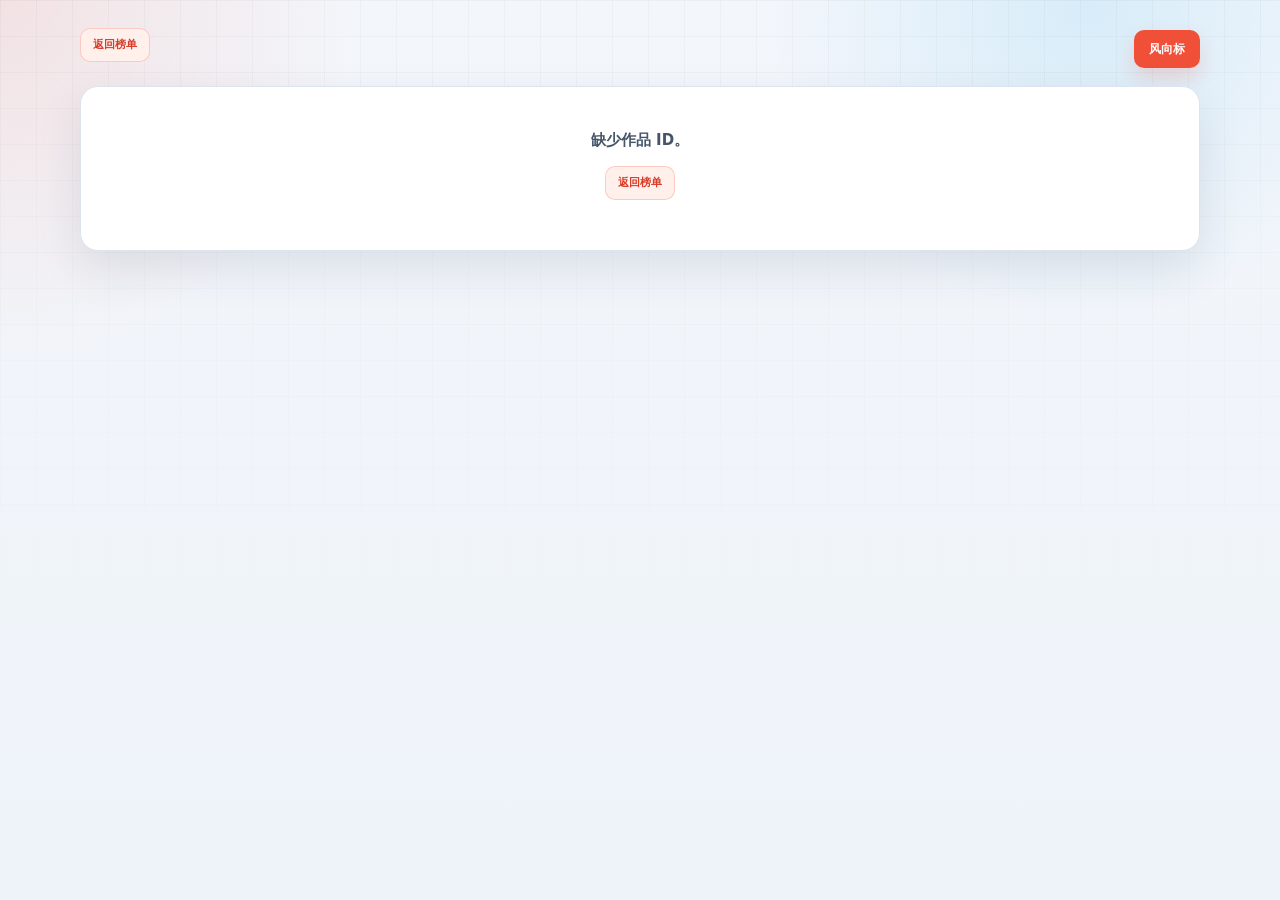
<file: book.html>
<!DOCTYPE html>
<html lang="zh-CN">
<head>
    <meta charset="UTF-8">
    <meta name="viewport" content="width=device-width, initial-scale=1.0">
    <title>作品详情 · 番茄新书榜</title>
    <link rel="stylesheet" href="css/style.css">
    <meta name="description" content="番茄小说作品详情、在读趋势与历史上榜记录">
</head>
<body class="book-page">
    <main class="book-shell">
        <header class="book-topbar">
            <a href="index.html" class="back-link">返回榜单</a>
            <a href="trend.html" class="trend-link-btn">风向标</a>
        </header>

        <section id="book-detail" class="book-detail-page">
            <div class="book-loading">正在读取作品详情...</div>
        </section>
    </main>

    <script src="js/book.js"></script>
</body>
</html>
</file>
<file: css/style.css>
/* ============================================================
   Fanqie Rank Tracker - Tomato Signal Dashboard
   Based on Open Design "dashboard": compact cards, cool surfaces,
   status-first information design. Adapted with Fanqie tomato red
   and readable Chinese data typography.
   ============================================================ */

:root {
    --bg: #f3f6fb;
    --bg-strong: #e8eef7;
    --surface: #ffffff;
    --surface-soft: #f8fafc;
    --surface-tint: #fff4f0;
    --surface-cool: #eef6ff;
    --panel: rgba(255, 255, 255, 0.86);
    --panel-solid: #ffffff;
    --border: #dbe4ef;
    --border-soft: #edf2f7;
    --border-strong: #c8d4e3;

    --text-primary: #172033;
    --text-secondary: #475569;
    --text-muted: #7b8798;
    --text-faint: #a8b3c3;

    --accent: #f04f38;
    --accent-strong: #d83b27;
    --accent-soft: rgba(240, 79, 56, 0.1);
    --accent-wash: #fff0eb;
    --accent-on: #ffffff;

    --info: #0ea5e9;
    --info-soft: rgba(14, 165, 233, 0.1);
    --green: #10b981;
    --green-soft: rgba(16, 185, 129, 0.12);
    --red: #ef4444;
    --red-soft: rgba(239, 68, 68, 0.1);
    --amber: #f59e0b;
    --amber-soft: rgba(245, 158, 11, 0.13);
    --purple: #7c3aed;

    --shadow-card: 0 18px 46px rgba(25, 39, 64, 0.1);
    --shadow-hover: 0 22px 54px rgba(25, 39, 64, 0.16);
    --ring: 0 0 0 4px rgba(240, 79, 56, 0.14);

    --radius-xl: 18px;
    --radius-lg: 14px;
    --radius-md: 10px;
    --radius-sm: 7px;
    --radius-pill: 999px;

    --sidebar-w: 282px;
    --font-display: Inter, "PingFang SC", "Microsoft YaHei", system-ui, sans-serif;
    --font-body: Inter, "PingFang SC", "Microsoft YaHei", system-ui, sans-serif;
    --font-mono: "IBM Plex Mono", "SFMono-Regular", Consolas, ui-monospace, monospace;
}

* {
    box-sizing: border-box;
    margin: 0;
    padding: 0;
}

html {
    color-scheme: light;
}

body {
    min-height: 100vh;
    background:
        radial-gradient(circle at top left, rgba(240, 79, 56, 0.12), transparent 360px),
        radial-gradient(circle at 85% 0, rgba(14, 165, 233, 0.12), transparent 320px),
        linear-gradient(180deg, var(--bg) 0%, #eef3f9 100%);
    color: var(--text-primary);
    font-family: var(--font-body);
    font-size: 15px;
    line-height: 1.55;
    overflow-x: hidden;
    -webkit-font-smoothing: antialiased;
    text-rendering: optimizeLegibility;
}

body::before {
    content: "";
    position: fixed;
    inset: 0;
    pointer-events: none;
    background-image:
        linear-gradient(rgba(23, 32, 51, 0.035) 1px, transparent 1px),
        linear-gradient(90deg, rgba(23, 32, 51, 0.035) 1px, transparent 1px);
    background-size: 36px 36px;
    mask-image: linear-gradient(180deg, rgba(0, 0, 0, 0.85), transparent 70%);
    z-index: -1;
}

button,
select,
input {
    font: inherit;
}

button,
a,
select {
    -webkit-tap-highlight-color: transparent;
}

button:focus-visible,
a:focus-visible,
select:focus-visible,
input:focus-visible {
    outline: none;
    box-shadow: var(--ring);
}

::selection {
    background: rgba(240, 79, 56, 0.2);
    color: var(--text-primary);
}

::-webkit-scrollbar {
    width: 10px;
    height: 10px;
}

::-webkit-scrollbar-track {
    background: transparent;
}

::-webkit-scrollbar-thumb {
    background: #cbd6e4;
    border: 3px solid transparent;
    border-radius: var(--radius-pill);
    background-clip: content-box;
}

::-webkit-scrollbar-thumb:hover {
    background: #aebbd0;
    border: 3px solid transparent;
    background-clip: content-box;
}

.app-container {
    display: flex;
    min-height: 100vh;
}

/* ===== Sidebar ===== */
.sidebar {
    width: var(--sidebar-w);
    flex-shrink: 0;
    position: sticky;
    top: 0;
    z-index: 100;
    height: 100vh;
    padding: 24px 14px;
    overflow-y: auto;
    background: rgba(255, 255, 255, 0.78);
    border-right: 1px solid var(--border);
    backdrop-filter: blur(18px);
    -webkit-backdrop-filter: blur(18px);
    transition: transform 0.22s cubic-bezier(0.2, 0, 0, 1);
}

.sidebar-header {
    margin-bottom: 22px;
    padding: 14px 12px 18px;
    border-bottom: 1px solid var(--border-soft);
}

.sidebar-header h1 {
    position: relative;
    padding-left: 18px;
    color: var(--text-primary);
    font-family: var(--font-display);
    font-size: 1.2rem;
    font-weight: 760;
    line-height: 1.2;
}

.sidebar-header h1::before {
    content: "";
    position: absolute;
    left: 0;
    top: 0.18em;
    width: 8px;
    height: 1.05em;
    border-radius: var(--radius-pill);
    background: linear-gradient(180deg, var(--accent), var(--info));
}

.sidebar-subtitle {
    margin-top: 7px;
    color: var(--text-secondary);
    font-size: 0.78rem;
    font-weight: 650;
}

.update-date {
    display: inline-flex;
    margin-top: 10px;
    padding: 5px 8px;
    border: 1px solid var(--border);
    border-radius: var(--radius-sm);
    background: var(--surface-soft);
    color: var(--text-muted);
    font-family: var(--font-mono);
    font-size: 0.68rem;
    font-weight: 650;
}

.category-nav ul {
    list-style: none;
}

.category-nav li {
    min-height: 38px;
    margin-bottom: 4px;
    padding: 9px 10px;
    border: 1px solid transparent;
    border-radius: var(--radius-md);
    color: var(--text-secondary);
    cursor: pointer;
    display: flex;
    align-items: center;
    justify-content: space-between;
    gap: 8px;
    font-size: 0.88rem;
    font-weight: 620;
    transition:
        background-color 0.18s ease,
        border-color 0.18s ease,
        color 0.18s ease,
        transform 0.18s ease;
}

.category-nav li:hover {
    background: var(--surface-soft);
    border-color: var(--border);
    color: var(--text-primary);
    transform: translateX(2px);
}

.category-nav li.active {
    background: var(--accent-wash);
    border-color: rgba(240, 79, 56, 0.22);
    color: var(--accent-strong);
}

.cat-badge {
    min-width: 28px;
    padding: 2px 7px;
    border-radius: var(--radius-pill);
    font-family: var(--font-mono);
    font-size: 0.68rem;
    font-weight: 760;
    text-align: center;
}

.cat-badge.new {
    background: var(--green-soft);
    color: #087f5b;
}

/* ===== Main Layout ===== */
.main-content {
    flex: 1;
    min-width: 0;
    padding: 28px 34px 48px;
}

.main-header {
    display: flex;
    align-items: flex-start;
    justify-content: space-between;
    gap: 20px;
    margin-bottom: 20px;
}

.header-left {
    flex-shrink: 0;
    min-width: 0;
}

.main-header h2 {
    color: var(--text-primary);
    font-family: var(--font-display);
    font-size: clamp(1.65rem, 2.4vw, 2.35rem);
    font-weight: 780;
    line-height: 1.08;
    letter-spacing: 0;
}

.main-header h2::after {
    content: "排名追踪 / 趋势信号";
    display: block;
    margin-top: 8px;
    color: var(--text-muted);
    font-family: var(--font-body);
    font-size: 0.78rem;
    font-weight: 650;
}

.header-right {
    display: flex;
    align-items: center;
    justify-content: flex-end;
    flex-wrap: wrap;
    gap: 10px;
}

.github-link-btn,
.trend-link-btn,
.preset-btn,
.date-picker-btn,
.date-nav-btn,
.mobile-menu-btn,
.range-btn,
.category-chip,
.back-link,
.source-link-btn,
.hot-type-row,
.book-copy-btn {
    transition:
        background-color 0.18s ease,
        border-color 0.18s ease,
        color 0.18s ease,
        box-shadow 0.18s ease,
        transform 0.18s ease;
}

.github-link-btn {
    min-height: 36px;
    padding: 8px 12px;
    border: 1px solid var(--border);
    border-radius: var(--radius-md);
    background: var(--surface);
    color: var(--text-primary);
    display: inline-flex;
    align-items: center;
    justify-content: center;
    gap: 7px;
    font-size: 0.78rem;
    font-weight: 760;
    text-decoration: none;
    white-space: nowrap;
}

.github-link-btn svg {
    width: 16px;
    height: 16px;
    fill: currentColor;
    flex: 0 0 auto;
}

.github-link-btn:hover {
    border-color: var(--text-primary);
    background: var(--text-primary);
    color: #ffffff;
    transform: translateY(-1px);
}

.trend-link-btn {
    min-height: 36px;
    padding: 8px 14px;
    border: 1px solid rgba(240, 79, 56, 0.24);
    border-radius: var(--radius-md);
    background: var(--accent);
    color: var(--accent-on);
    display: inline-flex;
    align-items: center;
    justify-content: center;
    font-size: 0.78rem;
    font-weight: 760;
    text-decoration: none;
    white-space: nowrap;
    box-shadow: 0 10px 20px rgba(240, 79, 56, 0.18);
}

.trend-link-btn:hover {
    background: var(--accent-strong);
    transform: translateY(-1px);
}

.date-presets,
.trend-range {
    display: inline-flex;
    gap: 4px;
    padding: 4px;
    border: 1px solid var(--border);
    border-radius: var(--radius-md);
    background: rgba(255, 255, 255, 0.7);
}

.preset-btn,
.range-btn {
    height: 28px;
    padding: 0 12px;
    border: 0;
    border-radius: var(--radius-sm);
    background: transparent;
    color: var(--text-muted);
    cursor: pointer;
    font-size: 0.75rem;
    font-weight: 720;
    white-space: nowrap;
}

.preset-btn:hover,
.range-btn:hover {
    background: var(--surface-soft);
    color: var(--text-primary);
}

.preset-btn.active,
.range-btn.active {
    background: var(--text-primary);
    color: #ffffff;
}

.date-picker-wrap {
    display: inline-flex;
    align-items: center;
    gap: 5px;
    position: relative;
}

.date-picker-btn {
    min-height: 36px;
    padding: 8px 12px;
    border: 1px solid var(--border);
    border-radius: var(--radius-md);
    background: var(--surface);
    color: var(--text-secondary);
    cursor: pointer;
    display: inline-flex;
    align-items: center;
    gap: 7px;
    font-family: var(--font-mono);
    font-size: 0.76rem;
    font-weight: 650;
    white-space: nowrap;
}

.date-picker-btn:hover {
    border-color: rgba(240, 79, 56, 0.28);
    color: var(--accent-strong);
}

.date-picker-btn .date-icon {
    color: var(--accent);
    font-size: 0.76rem;
}

.date-nav-btn {
    width: 34px;
    height: 34px;
    border: 1px solid var(--border);
    border-radius: var(--radius-md);
    background: var(--surface);
    color: var(--text-muted);
    cursor: pointer;
    display: inline-flex;
    align-items: center;
    justify-content: center;
    font-size: 0.68rem;
}

.date-nav-btn:hover:not(:disabled) {
    border-color: var(--accent);
    color: var(--accent-strong);
    transform: translateY(-1px);
}

.date-nav-btn:disabled {
    opacity: 0.42;
    cursor: not-allowed;
}

.date-picker-btn.is-historical {
    background: var(--accent-wash);
    border-color: rgba(240, 79, 56, 0.28);
    color: var(--accent-strong);
}

.date-input-hidden {
    position: absolute;
    top: 100%;
    right: 0;
    width: 0;
    height: 0;
    border: 0;
    opacity: 0;
    pointer-events: none;
}

.mobile-menu-btn {
    display: none;
    width: 38px;
    height: 38px;
    border: 1px solid var(--border);
    border-radius: var(--radius-md);
    background: var(--surface);
    color: var(--text-primary);
    cursor: pointer;
    font-size: 1rem;
}

.mobile-menu-btn:hover {
    border-color: var(--accent);
    color: var(--accent);
}

/* ===== Trend Panel ===== */
.trend-panel {
    display: grid;
    grid-template-columns: 1fr;
    margin-bottom: 20px;
}

.trend-ai {
    position: relative;
    min-height: 160px;
    padding: 22px 24px 24px;
    border: 1px solid rgba(240, 79, 56, 0.18);
    border-radius: var(--radius-xl);
    background:
        linear-gradient(135deg, rgba(255, 244, 240, 0.9), rgba(255, 255, 255, 0.96)),
        var(--surface);
    box-shadow: var(--shadow-card);
    overflow: hidden;
}

.trend-ai::before {
    content: "";
    position: absolute;
    inset: 0 auto 0 0;
    width: 5px;
    background: linear-gradient(180deg, var(--accent), var(--amber), var(--info));
}

.ai-label,
.panel-kicker,
.back-link {
    color: var(--accent-strong);
    font-family: var(--font-mono);
    font-size: 0.68rem;
    font-weight: 760;
    letter-spacing: 0;
    text-transform: uppercase;
}

.ai-label {
    margin-bottom: 12px;
}

.ai-content {
    color: var(--text-secondary);
    font-size: 0.92rem;
    line-height: 1.85;
    white-space: pre-wrap;
    user-select: text;
}

.ai-content strong,
.summary-item strong {
    padding: 1px 5px;
    border-radius: 4px;
    background: var(--accent-soft);
    color: var(--accent-strong);
    font-weight: 760;
}

.ai-content em {
    color: #087f5b;
    font-style: normal;
    font-weight: 720;
}

.ai-content .cursor {
    display: inline-block;
    width: 2px;
    height: 1.05em;
    margin-left: 2px;
    background: var(--accent);
    vertical-align: text-bottom;
    animation: blink 0.8s steps(1) infinite;
}

@keyframes blink {
    0%, 100% { opacity: 1; }
    50% { opacity: 0; }
}

.ai-loading,
.muted-line {
    color: var(--text-muted);
    font-size: 0.86rem;
}

/* ===== Book Grid ===== */
.books-waterfall {
    display: grid;
    grid-template-columns: repeat(auto-fill, minmax(292px, 1fr));
    gap: 16px;
    align-items: stretch;
}

.book-card {
    position: relative;
    display: grid;
    grid-template-columns: 98px minmax(0, 1fr);
    height: 100%;
    min-height: 188px;
    overflow: hidden;
    border: 1px solid var(--border);
    border-radius: var(--radius-xl);
    background: var(--surface);
    color: inherit;
    text-decoration: none;
    box-shadow: var(--shadow-card);
    user-select: text;
    -webkit-user-select: text;
    transition:
        border-color 0.2s ease,
        box-shadow 0.2s ease,
        transform 0.2s ease;
}

.book-card:hover {
    border-color: rgba(240, 79, 56, 0.3);
    box-shadow: var(--shadow-hover);
    transform: translateY(-3px);
}

.book-cover {
    min-height: 188px;
    background:
        linear-gradient(135deg, rgba(240, 79, 56, 0.18), rgba(14, 165, 233, 0.12)),
        var(--surface-cool);
    overflow: hidden;
    position: relative;
}

.book-cover img {
    width: 100%;
    height: 100%;
    min-height: 188px;
    object-fit: cover;
    display: block;
    transition: transform 0.5s ease;
}

.book-card:hover .book-cover img {
    transform: scale(1.04);
}

.no-cover {
    height: 100%;
    min-height: 188px;
    padding: 12px;
    color: var(--text-muted);
    display: flex;
    align-items: center;
    justify-content: center;
    font-size: 0.78rem;
    text-align: center;
}

.book-info {
    min-width: 0;
    padding: 14px 14px 13px;
    display: flex;
    flex-direction: column;
    gap: 8px;
}

.book-title {
    color: var(--text-primary);
    display: -webkit-box;
    overflow: hidden;
    font-family: var(--font-display);
    font-size: 0.98rem;
    font-weight: 760;
    letter-spacing: 0;
    line-height: 1.45;
    -webkit-box-orient: vertical;
    -webkit-line-clamp: 2;
}

.book-meta {
    display: flex;
    align-items: center;
    justify-content: space-between;
    gap: 8px;
    color: var(--text-muted);
    font-size: 0.75rem;
}

.book-author {
    min-width: 0;
    overflow: hidden;
    color: var(--text-secondary);
    font-weight: 650;
    text-overflow: ellipsis;
    white-space: nowrap;
}

.book-reads {
    flex-shrink: 0;
    padding: 3px 7px;
    border: 1px solid rgba(240, 79, 56, 0.18);
    border-radius: var(--radius-pill);
    background: var(--accent-wash);
    color: var(--accent-strong);
    font-family: var(--font-mono);
    font-size: 0.68rem;
    font-weight: 700;
}

.book-intro {
    color: var(--text-muted);
    display: -webkit-box;
    overflow: hidden;
    font-size: 0.78rem;
    line-height: 1.65;
    -webkit-box-orient: vertical;
    -webkit-line-clamp: 3;
}

.book-rank {
    position: absolute;
    left: 10px;
    top: 10px;
    z-index: 10;
    min-width: 32px;
    padding: 4px 8px;
    border: 1px solid rgba(255, 255, 255, 0.42);
    border-radius: var(--radius-md);
    background: rgba(23, 32, 51, 0.78);
    color: #ffffff;
    font-family: var(--font-mono);
    font-size: 0.76rem;
    font-weight: 800;
    text-align: center;
    backdrop-filter: blur(10px);
    -webkit-backdrop-filter: blur(10px);
}

.rank-1 {
    background: linear-gradient(135deg, #ff6a3d, #f59e0b);
    border-color: transparent;
}

.rank-2 {
    background: linear-gradient(135deg, #64748b, #94a3b8);
    border-color: transparent;
}

.rank-3 {
    background: linear-gradient(135deg, #9a6b3d, #d19b61);
    border-color: transparent;
}

.book-change {
    position: absolute;
    right: 10px;
    top: 10px;
    z-index: 10;
    padding: 4px 8px;
    border-radius: var(--radius-md);
    background: rgba(255, 255, 255, 0.86);
    border: 1px solid var(--border);
    font-family: var(--font-mono);
    font-size: 0.68rem;
    font-weight: 800;
    backdrop-filter: blur(10px);
    -webkit-backdrop-filter: blur(10px);
}

.book-change.up {
    color: #087f5b;
}

.book-change.down {
    color: #b91c1c;
}

.book-change.new {
    color: #9a5b00;
}

.book-copy-btn {
    width: max-content;
    max-width: 100%;
    margin-top: auto;
    padding: 6px 10px;
    border: 1px solid var(--border);
    border-radius: var(--radius-md);
    background: var(--surface-soft);
    color: var(--text-secondary);
    cursor: pointer;
    font-size: 0.74rem;
    font-weight: 720;
    white-space: nowrap;
}

.book-copy-btn:hover {
    border-color: rgba(240, 79, 56, 0.28);
    background: var(--accent-wash);
    color: var(--accent-strong);
    transform: translateY(-1px);
}

.book-copy-btn.copied {
    border-color: rgba(16, 185, 129, 0.24);
    background: var(--green-soft);
    color: #087f5b;
}

.empty-state {
    grid-column: 1 / -1;
    padding: 56px 20px;
    border: 1px dashed var(--border-strong);
    border-radius: var(--radius-xl);
    background: rgba(255, 255, 255, 0.72);
    color: var(--text-secondary);
    text-align: center;
}

.empty-state p {
    margin-bottom: 6px;
    font-size: 1rem;
    font-weight: 720;
}

.empty-state .empty-hint {
    color: var(--text-muted);
    font-size: 0.84rem;
    font-weight: 500;
}

/* ===== Book Detail Page ===== */
.book-page {
    min-height: 100vh;
}

.book-shell {
    width: min(1120px, calc(100% - 48px));
    margin: 0 auto;
    padding: 28px 0 56px;
}

.book-topbar {
    margin-bottom: 16px;
    display: flex;
    align-items: center;
    justify-content: space-between;
    gap: 12px;
}

.book-detail-page {
    display: grid;
    gap: 16px;
}

.book-loading,
.book-empty-state {
    padding: 42px 24px;
    border: 1px solid var(--border);
    border-radius: var(--radius-xl);
    background: var(--panel-solid);
    color: var(--text-secondary);
    box-shadow: var(--shadow-card);
    text-align: center;
}

.book-empty-state p {
    margin-bottom: 14px;
    font-weight: 720;
}

.book-detail-hero {
    padding: 22px;
    border: 1px solid var(--border);
    border-radius: var(--radius-xl);
    background:
        linear-gradient(135deg, rgba(255, 244, 240, 0.88), rgba(255, 255, 255, 0.95)),
        var(--surface);
    box-shadow: var(--shadow-card);
    display: grid;
    grid-template-columns: 180px minmax(0, 1fr);
    gap: 22px;
}

.detail-cover {
    min-height: 256px;
    overflow: hidden;
    border-radius: var(--radius-lg);
    background:
        linear-gradient(135deg, rgba(240, 79, 56, 0.18), rgba(14, 165, 233, 0.12)),
        var(--surface-cool);
}

.detail-cover img {
    width: 100%;
    height: 100%;
    min-height: 256px;
    object-fit: cover;
    display: block;
}

.detail-main {
    min-width: 0;
    display: flex;
    flex-direction: column;
    align-items: flex-start;
}

.detail-main h1 {
    margin-bottom: 8px;
    color: var(--text-primary);
    font-family: var(--font-display);
    font-size: clamp(1.7rem, 3vw, 2.6rem);
    font-weight: 800;
    line-height: 1.12;
}

.detail-author {
    color: var(--text-secondary);
    font-size: 0.9rem;
    font-weight: 650;
}

.detail-stats {
    width: 100%;
    margin: 18px 0;
    display: grid;
    grid-template-columns: repeat(3, minmax(0, 1fr));
    gap: 10px;
}

.detail-stats span {
    min-width: 0;
    padding: 12px;
    border: 1px solid var(--border-soft);
    border-radius: var(--radius-md);
    background: rgba(255, 255, 255, 0.7);
}

.detail-stats strong,
.detail-stats small {
    display: block;
}

.detail-stats strong {
    color: var(--accent-strong);
    font-family: var(--font-mono);
    font-size: 1rem;
    font-weight: 800;
}

.detail-stats small {
    margin-top: 4px;
    color: var(--text-muted);
    font-size: 0.72rem;
    font-weight: 700;
}

.detail-intro {
    color: var(--text-secondary);
    font-size: 0.92rem;
    line-height: 1.9;
}

.source-link-btn {
    min-height: 38px;
    padding: 9px 14px;
    border: 1px solid rgba(240, 79, 56, 0.24);
    border-radius: var(--radius-md);
    background: var(--accent);
    color: var(--accent-on);
    display: inline-flex;
    align-items: center;
    justify-content: center;
    font-size: 0.82rem;
    font-weight: 760;
    text-decoration: none;
    white-space: nowrap;
    box-shadow: 0 10px 20px rgba(240, 79, 56, 0.18);
}

.detail-actions {
    margin-top: 18px;
    display: flex;
    flex-wrap: wrap;
    gap: 10px;
}

.detail-actions .book-copy-btn {
    min-height: 38px;
    margin-top: 0;
}

.source-link-btn:hover {
    background: var(--accent-strong);
    transform: translateY(-1px);
}

.book-detail-grid {
    display: grid;
    grid-template-columns: minmax(0, 1.4fr) minmax(280px, 0.8fr);
    gap: 16px;
}

.detail-panel {
    padding: 18px;
    border: 1px solid var(--border);
    border-radius: var(--radius-xl);
    background: var(--panel-solid);
    box-shadow: var(--shadow-card);
}

.detail-panel h2 {
    margin-bottom: 14px;
    color: var(--text-primary);
    font-size: 1.18rem;
    font-weight: 760;
}

.reads-chart-wrap {
    width: 100%;
    overflow-x: auto;
}

.reads-chart-frame {
    position: relative;
    min-width: 620px;
}

.reads-chart {
    display: block;
    width: 100%;
    height: auto;
}

.chart-grid {
    stroke: rgba(219, 228, 239, 0.72);
    stroke-width: 1;
}

.chart-axis-base {
    stroke: var(--border-strong);
    stroke-width: 1;
}

.chart-axis-label,
.chart-date-label {
    fill: var(--text-muted);
    font-family: var(--font-mono);
    font-size: 0.68rem;
    font-weight: 650;
}

.reads-line {
    fill: none;
    stroke: var(--accent);
    stroke-width: 2.4;
    stroke-linecap: round;
    stroke-linejoin: round;
}

.chart-hover-line {
    opacity: 0;
    stroke: var(--border-strong);
    stroke-dasharray: 4 4;
    stroke-width: 1;
}

.chart-hover-line.show {
    opacity: 1;
}

.reads-hover-point {
    opacity: 0;
    fill: var(--accent);
    stroke: #ffffff;
    stroke-width: 2.4;
}

.reads-hover-point.show {
    opacity: 1;
}

.chart-hit-area {
    fill: transparent;
    cursor: crosshair;
    pointer-events: all;
}

.reads-tooltip {
    position: absolute;
    z-index: 5;
    min-width: 178px;
    padding: 14px 16px;
    border: 1px solid var(--border-soft);
    border-radius: var(--radius-sm);
    background: var(--surface);
    box-shadow: var(--shadow-card);
    color: var(--text-secondary);
    pointer-events: none;
}

.reads-tooltip time {
    display: block;
    margin-bottom: 10px;
    padding-bottom: 10px;
    border-bottom: 1px solid var(--border-soft);
    color: var(--text-muted);
    font-family: var(--font-mono);
    font-size: 0.74rem;
    font-weight: 650;
}

.reads-tooltip div {
    display: grid;
    grid-template-columns: auto 1fr auto;
    align-items: center;
    gap: 8px;
    font-size: 0.8rem;
}

.reads-tooltip i {
    width: 7px;
    height: 7px;
    border-radius: var(--radius-pill);
    background: var(--accent);
}

.reads-tooltip strong {
    color: var(--text-primary);
    font-family: var(--font-mono);
    font-size: 0.78rem;
    font-weight: 800;
}

.book-history-list {
    display: flex;
    flex-direction: column;
}

.book-history-row {
    padding: 10px 0;
    border-bottom: 1px solid var(--border-soft);
    display: grid;
    grid-template-columns: minmax(76px, auto) minmax(0, 1fr) auto;
    align-items: center;
    gap: 10px;
}

.book-history-row:last-child {
    border-bottom: 0;
}

.book-history-row time {
    color: var(--accent-strong);
    font-family: var(--font-mono);
    font-size: 0.72rem;
    font-weight: 760;
}

.book-history-row strong {
    min-width: 0;
    overflow: hidden;
    color: var(--text-primary);
    font-size: 0.82rem;
    font-weight: 720;
    text-overflow: ellipsis;
    white-space: nowrap;
}

.book-history-row span {
    color: #087f5b;
    font-family: var(--font-mono);
    font-size: 0.74rem;
    font-weight: 800;
}

.copy-toast {
    position: fixed;
    left: 50%;
    bottom: 28px;
    z-index: 9999;
    padding: 10px 18px;
    border: 1px solid rgba(16, 185, 129, 0.22);
    border-radius: var(--radius-pill);
    background: rgba(255, 255, 255, 0.92);
    box-shadow: var(--shadow-card);
    color: #087f5b;
    font-size: 0.8rem;
    font-weight: 720;
    opacity: 0;
    pointer-events: none;
    transform: translateX(-50%) translateY(16px);
    transition: all 0.22s ease;
}

.copy-toast.show {
    opacity: 1;
    transform: translateX(-50%) translateY(0);
}

/* ===== Trend Analysis Page ===== */
.trend-page {
    background:
        radial-gradient(circle at 18% -10%, rgba(240, 79, 56, 0.14), transparent 340px),
        radial-gradient(circle at 90% 0, rgba(14, 165, 233, 0.14), transparent 360px),
        linear-gradient(180deg, #f3f6fb 0%, #eef3f9 100%);
}

.trend-shell {
    width: min(1220px, calc(100% - 48px));
    margin: 0 auto;
    padding: 30px 0 56px;
}

.trend-topbar {
    margin-bottom: 18px;
    padding: 22px 24px;
    border: 1px solid var(--border);
    border-radius: var(--radius-xl);
    background: rgba(255, 255, 255, 0.78);
    box-shadow: var(--shadow-card);
    display: flex;
    align-items: flex-end;
    justify-content: space-between;
    gap: 22px;
}

.back-link {
    display: inline-flex;
    align-items: center;
    justify-content: center;
    margin-bottom: 8px;
    min-height: 34px;
    padding: 7px 12px;
    border: 1px solid rgba(240, 79, 56, 0.24);
    border-radius: var(--radius-md);
    background: var(--accent-wash);
    color: var(--accent-strong);
    text-decoration: none;
    font-family: var(--font-body);
    text-transform: none;
}

.back-link:hover {
    background: var(--accent);
    color: var(--accent-on);
    transform: translateY(-1px);
}

.trend-topbar h1 {
    color: var(--text-primary);
    font-family: var(--font-display);
    font-size: clamp(2rem, 4vw, 3.1rem);
    font-weight: 780;
    line-height: 1.02;
}

.trend-topbar p {
    margin-top: 10px;
    color: var(--text-muted);
    font-size: 0.86rem;
}

.trend-controls {
    display: flex;
    align-items: center;
    justify-content: flex-end;
    flex-wrap: wrap;
    gap: 10px;
}

.market-board,
.trend-grid {
    display: grid;
    gap: 14px;
}

.market-board {
    grid-template-columns: minmax(320px, 1.15fr) minmax(230px, 0.9fr) minmax(220px, 0.86fr) minmax(260px, 1fr);
    margin-bottom: 14px;
}

.type-filter-panel {
    margin-bottom: 14px;
}

.trend-category-buttons {
    display: flex;
    flex-wrap: wrap;
    gap: 8px;
}

.category-chip {
    min-height: 34px;
    padding: 7px 11px;
    border: 1px solid var(--border);
    border-radius: var(--radius-md);
    background: rgba(255, 255, 255, 0.72);
    color: var(--text-secondary);
    cursor: pointer;
    font-size: 0.78rem;
    font-weight: 720;
    line-height: 1;
    white-space: nowrap;
}

.category-chip:hover {
    border-color: rgba(240, 79, 56, 0.28);
    background: var(--accent-wash);
    color: var(--accent-strong);
    transform: translateY(-1px);
}

.category-chip.active {
    border-color: var(--accent);
    background: var(--accent);
    color: var(--accent-on);
    box-shadow: 0 10px 20px rgba(240, 79, 56, 0.16);
}

.trend-grid {
    grid-template-columns: repeat(3, minmax(0, 1fr));
}

.market-summary-card,
.market-card,
.trend-block {
    border: 1px solid var(--border);
    border-radius: var(--radius-xl);
    background: var(--panel-solid);
    box-shadow: var(--shadow-card);
}

.market-summary-card {
    padding: 22px 24px;
    background:
        linear-gradient(135deg, rgba(255, 244, 240, 0.88), rgba(255, 255, 255, 0.95)),
        var(--surface);
}

.market-summary-card h2 {
    margin-bottom: 10px;
    color: var(--text-primary);
    font-size: 1.35rem;
    font-weight: 760;
    line-height: 1.22;
}

.market-summary-card p {
    color: var(--text-secondary);
    font-size: 0.9rem;
    line-height: 1.85;
}

.market-source {
    display: inline-flex;
    margin-top: 12px;
    padding: 5px 8px;
    border: 1px solid rgba(240, 79, 56, 0.18);
    border-radius: var(--radius-sm);
    background: var(--accent-wash);
    color: var(--accent-strong);
    font-family: var(--font-mono);
    font-size: 0.68rem;
    font-weight: 760;
}

.market-card,
.trend-block {
    padding: 18px;
}

.panel-kicker {
    display: block;
    margin-bottom: 8px;
}

.hot-list,
.compact-list {
    display: flex;
    flex-direction: column;
    gap: 8px;
}

.hot-type-row {
    width: 100%;
    padding: 10px;
    border: 1px solid var(--border-soft);
    border-radius: var(--radius-md);
    background: var(--surface-soft);
    color: inherit;
    cursor: pointer;
    display: grid;
    grid-template-columns: 26px minmax(0, 1fr) auto;
    align-items: center;
    column-gap: 10px;
    row-gap: 2px;
    text-align: left;
}

.hot-type-row:not(.hot-type-row-static):hover {
    border-color: rgba(240, 79, 56, 0.24);
    background: var(--accent-wash);
    transform: translateY(-1px);
}

.hot-type-row-static {
    cursor: default;
}

.hot-type-row span {
    width: 26px;
    height: 26px;
    border-radius: var(--radius-sm);
    background: var(--surface);
    color: var(--accent-strong);
    display: inline-flex;
    align-items: center;
    justify-content: center;
    font-family: var(--font-mono);
    font-size: 0.72rem;
    font-weight: 800;
}

.hot-type-row strong {
    min-width: 0;
    overflow: hidden;
    color: var(--text-primary);
    font-size: 0.88rem;
    font-weight: 760;
    text-overflow: ellipsis;
    white-space: nowrap;
}

.hot-type-row small {
    grid-column: 2 / 3;
    min-width: 0;
    overflow: hidden;
    color: var(--text-muted);
    font-size: 0.7rem;
    text-overflow: ellipsis;
    white-space: nowrap;
}

.hot-type-row em {
    grid-column: 3 / 4;
    grid-row: 1 / 3;
    color: #087f5b;
    font-family: var(--font-mono);
    font-size: 0.78rem;
    font-style: normal;
    font-weight: 800;
}

.genre-row strong {
    color: var(--accent-strong);
}

.theme-cloud {
    display: flex;
    align-content: flex-start;
    flex-wrap: wrap;
    gap: 8px;
}

.theme-chip {
    padding: 7px 10px;
    border: 1px solid var(--border-soft);
    border-radius: var(--radius-pill);
    background: var(--surface-soft);
    color: var(--text-secondary);
    display: inline-flex;
    align-items: center;
    gap: 6px;
    font-size: 0.77rem;
    font-weight: 720;
}

.theme-chip small {
    color: var(--accent-strong);
    font-family: var(--font-mono);
    font-size: 0.68rem;
}

.trend-block {
    min-height: 250px;
}

.trend-block-wide {
    grid-column: 1 / -1;
}

.trend-block h2 {
    margin-bottom: 14px;
    color: var(--text-primary);
    font-size: 1.18rem;
    font-weight: 760;
    line-height: 1.25;
}

.compact-row {
    padding: 9px 0;
    border-bottom: 1px solid var(--border-soft);
    display: flex;
    align-items: center;
    justify-content: space-between;
    gap: 12px;
}

.compact-row-link {
    color: inherit;
    text-decoration: none;
}

.compact-row-link:hover strong {
    color: var(--accent-strong);
}

.compact-row:last-child {
    border-bottom: 0;
}

.compact-row strong {
    color: var(--text-primary);
    display: -webkit-box;
    overflow: hidden;
    font-size: 0.88rem;
    font-weight: 720;
    line-height: 1.5;
    -webkit-box-orient: vertical;
    -webkit-line-clamp: 2;
}

.compact-row small {
    display: block;
    margin-top: 2px;
    color: var(--text-muted);
    font-size: 0.72rem;
}

.compact-row span {
    flex-shrink: 0;
    padding: 4px 7px;
    border-radius: var(--radius-sm);
    background: var(--green-soft);
    color: #087f5b;
    font-family: var(--font-mono);
    font-size: 0.74rem;
    font-weight: 800;
}

.summary-feed {
    display: grid;
    grid-template-columns: repeat(auto-fit, minmax(260px, 1fr));
    gap: 12px;
}

.summary-item {
    padding: 14px 15px;
    border: 1px solid var(--border-soft);
    border-radius: var(--radius-md);
    background: var(--surface-soft);
}

.summary-item time {
    display: block;
    margin-bottom: 8px;
    color: var(--accent-strong);
    font-family: var(--font-mono);
    font-size: 0.72rem;
    font-weight: 760;
}

.summary-item div {
    color: var(--text-secondary);
    font-size: 0.82rem;
    line-height: 1.75;
}

.book-mark {
    color: var(--accent-strong);
    font-weight: 760;
}

/* ===== Responsive ===== */
@media (max-width: 1180px) {
    .trend-panel,
    .market-board {
        grid-template-columns: 1fr;
    }

    .trend-grid {
        grid-template-columns: repeat(2, minmax(0, 1fr));
    }
}

@media (max-width: 860px) {
    .sidebar {
        position: fixed;
        left: 0;
        top: 0;
        z-index: 1000;
        width: min(86vw, 300px);
        box-shadow: 18px 0 48px rgba(25, 39, 64, 0.24);
        transform: translateX(-100%);
    }

    .sidebar.open {
        transform: translateX(0);
    }

    .sidebar-overlay {
        position: fixed;
        inset: 0;
        z-index: 999;
        display: none;
        background: rgba(23, 32, 51, 0.34);
        backdrop-filter: blur(3px);
        -webkit-backdrop-filter: blur(3px);
    }

    .sidebar-overlay.show {
        display: block;
    }

    .mobile-menu-btn {
        display: inline-flex;
        align-items: center;
        justify-content: center;
    }

    .main-content {
        padding: 18px 14px 36px;
    }

    .main-header {
        display: grid;
        grid-template-columns: 38px minmax(0, 1fr);
        align-items: flex-start;
        column-gap: 10px;
        row-gap: 12px;
    }

    .trend-topbar {
        align-items: flex-start;
        flex-direction: column;
    }

    .mobile-menu-btn {
        grid-column: 1;
        grid-row: 1;
        margin-top: 2px;
    }

    .header-left {
        grid-column: 2;
        grid-row: 1;
    }

    .header-right {
        grid-column: 1 / -1;
    }

    .header-right,
    .trend-controls {
        width: 100%;
        justify-content: flex-start;
    }

    .books-waterfall,
    .book-detail-grid,
    .trend-grid {
        grid-template-columns: 1fr;
    }

    .trend-shell {
        width: min(100% - 28px, 1220px);
        padding-top: 18px;
    }

    .book-shell {
        width: min(100% - 28px, 1120px);
        padding-top: 18px;
    }

}

@media (max-width: 560px) {
    body::before {
        background-size: 28px 28px;
    }

    .main-header h2 {
        font-size: 1.46rem;
    }

    .header-right {
        gap: 8px;
    }

    .github-link-btn,
    .trend-link-btn,
    .date-picker-btn {
        min-height: 34px;
    }

    .date-presets,
    .date-picker-wrap,
    .trend-range {
        width: 100%;
        min-width: 0;
    }

    .date-presets .preset-btn,
    .trend-range .range-btn {
        flex: 1;
        min-width: 0;
        padding-inline: 6px;
    }

    .date-picker-btn {
        flex: 1;
        justify-content: center;
    }

    .trend-range {
        grid-column: 1 / -1;
        display: grid;
        grid-template-columns: repeat(4, minmax(0, 1fr));
    }

    .trend-shell {
        width: 100%;
        padding-inline: 14px;
    }

    .book-shell {
        width: 100%;
        padding-inline: 14px;
    }

    .book-detail-hero {
        grid-template-columns: 1fr;
        padding: 16px;
    }

    .detail-cover {
        width: min(180px, 100%);
        min-height: 252px;
    }

    .detail-stats {
        grid-template-columns: 1fr;
    }

    .reads-chart-frame {
        min-width: 560px;
    }

    .book-history-row {
        grid-template-columns: 1fr auto;
    }

    .book-history-row time {
        grid-column: 1 / -1;
    }

    .trend-topbar,
    .market-board,
    .trend-grid {
        width: 100%;
        max-width: 100%;
    }

    .market-summary-card,
    .market-card,
    .trend-block {
        min-width: 0;
    }

    .book-card {
        grid-template-columns: 84px minmax(0, 1fr);
        min-height: 170px;
    }

    .book-cover,
    .book-cover img,
    .no-cover {
        min-height: 170px;
    }

    .book-info {
        padding: 12px;
    }

    .book-intro {
        -webkit-line-clamp: 2;
    }

    .trend-ai,
    .trend-topbar,
    .market-summary-card,
    .market-card,
    .trend-block {
        border-radius: var(--radius-lg);
    }
}

/* ---------- 卡片热度 pill 前缀标注 ---------- */
.book-reads .reads-unit-label {
    margin-right: 4px;
    font-family: var(--font-body);
    font-style: normal;
    font-weight: 600;
    opacity: 0.72;
}
</file>
